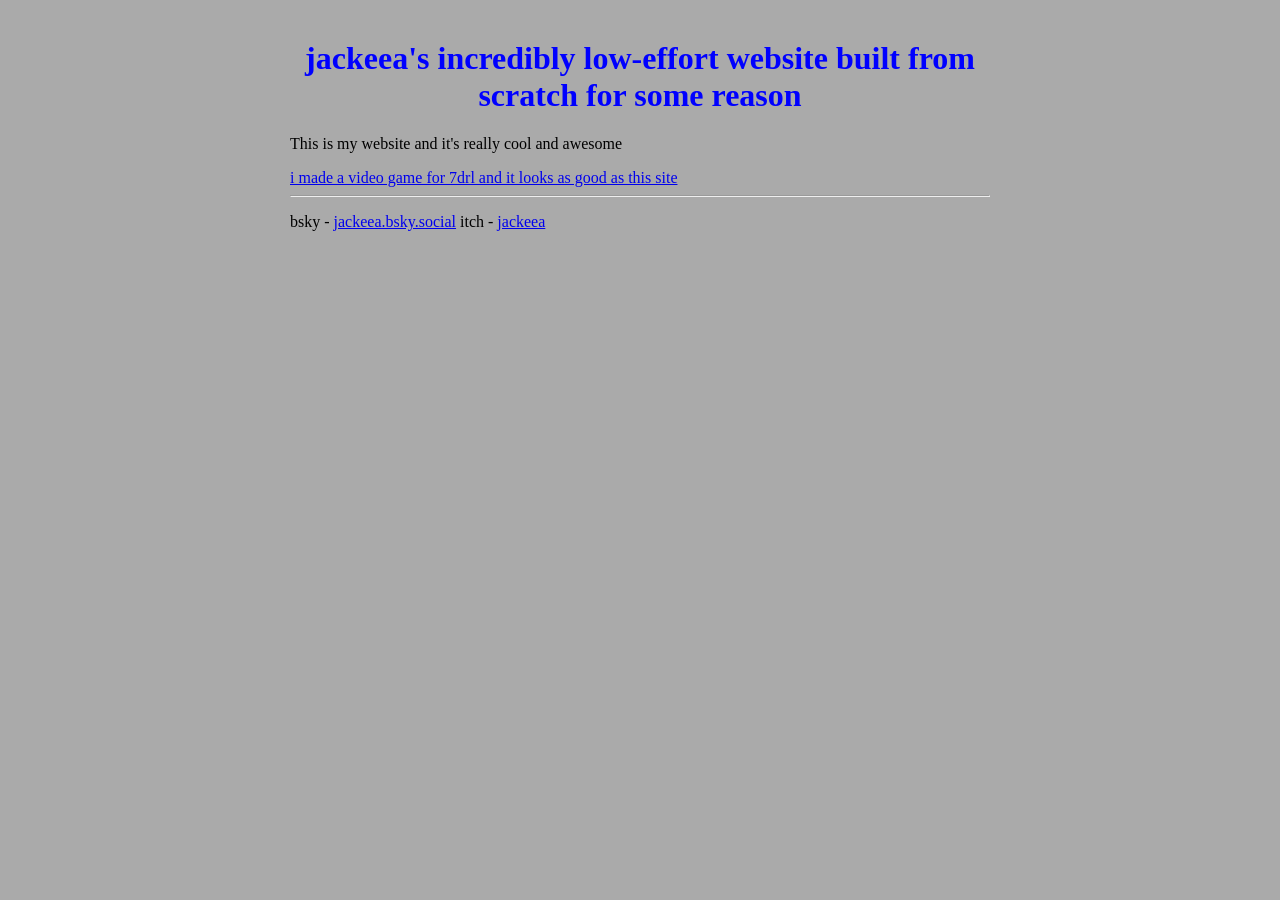
<file: index.html>
<html>
<head>
<title>Jackeea's Awesome Cool Epic Website</title>
<link rel="icon" type="image/x-icon" href=icon.png>
<link rel="stylesheet" href="styles.css">
</head>
<body>

    <div>
    <h1 class="aligncenter">jackeea's incredibly low-effort website built from scratch for some reason</h1>
     


    <p>This is my website and it's really cool and awesome</p>
    <a href="alchemastery.html">i made a video game for 7drl and it looks as good as this site</a>

   <hr>
   <p>bsky - <a href="https://bsky.app/profile/jackeea.bsky.social">jackeea.bsky.social</a>
        itch - <a href="https://jackeea.itch.io/">jackeea</a>
    </p>
    </div>

</body>
</html>
</file>
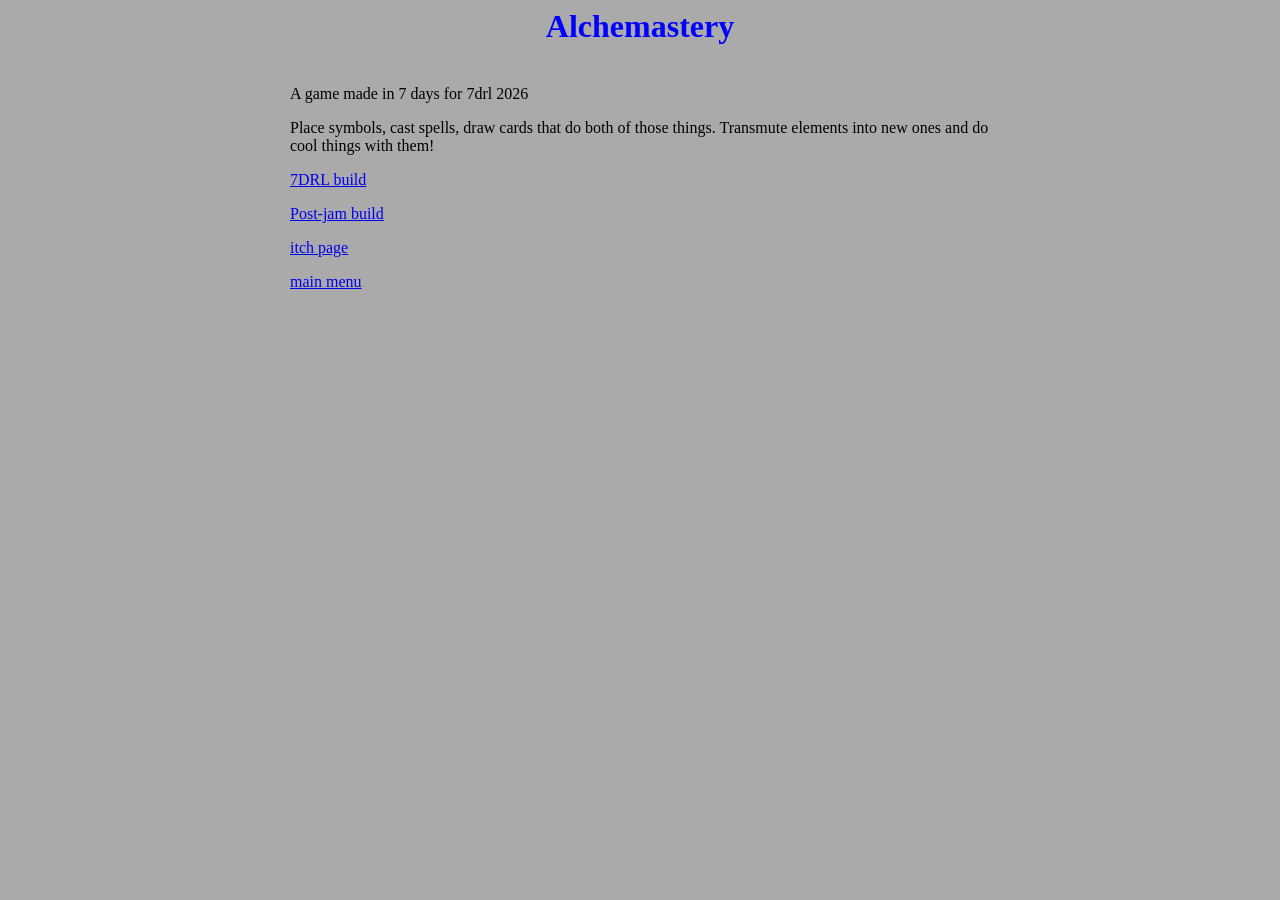
<file: alchemastery.html>
<html>
<head>
<title>Alchemastery</title>
<link rel="icon" type="image/x-icon" href=icon.png>
<link rel="stylesheet" href="styles.css">
</head>
<body>


<h1 class="aligncenter">Alchemastery</h1>
<div>
<p>A game made in 7 days for 7drl 2026</p>
<p>Place symbols, cast spells, draw cards that do both of those things. Transmute elements into new ones and do cool things with them!</p>
<p><a href="alchemastery-7drl.html">7DRL build</a></p>
<p><a href="alchemastery-0.1.html">Post-jam build</a></p>

<p><a href="https://jackeea.itch.io/alchemastery">itch page</a></p>

<p><a href="index.html">main menu</a></p>
</div>
<br>


</body>
</html>
</file>
<file: styles.css>
body {
  background-color: #AAAAAA;
  
}
div {
  max-width: 700px;
  margin: 40px auto;
}
h1 {
  color: blue;
  text-align: center;
}
p {
  color: black;
}
.iframe-container {
    display: flex;
    max-width: 1280px;
    justify-content: center; /* horizontal center */
  }
</file>
